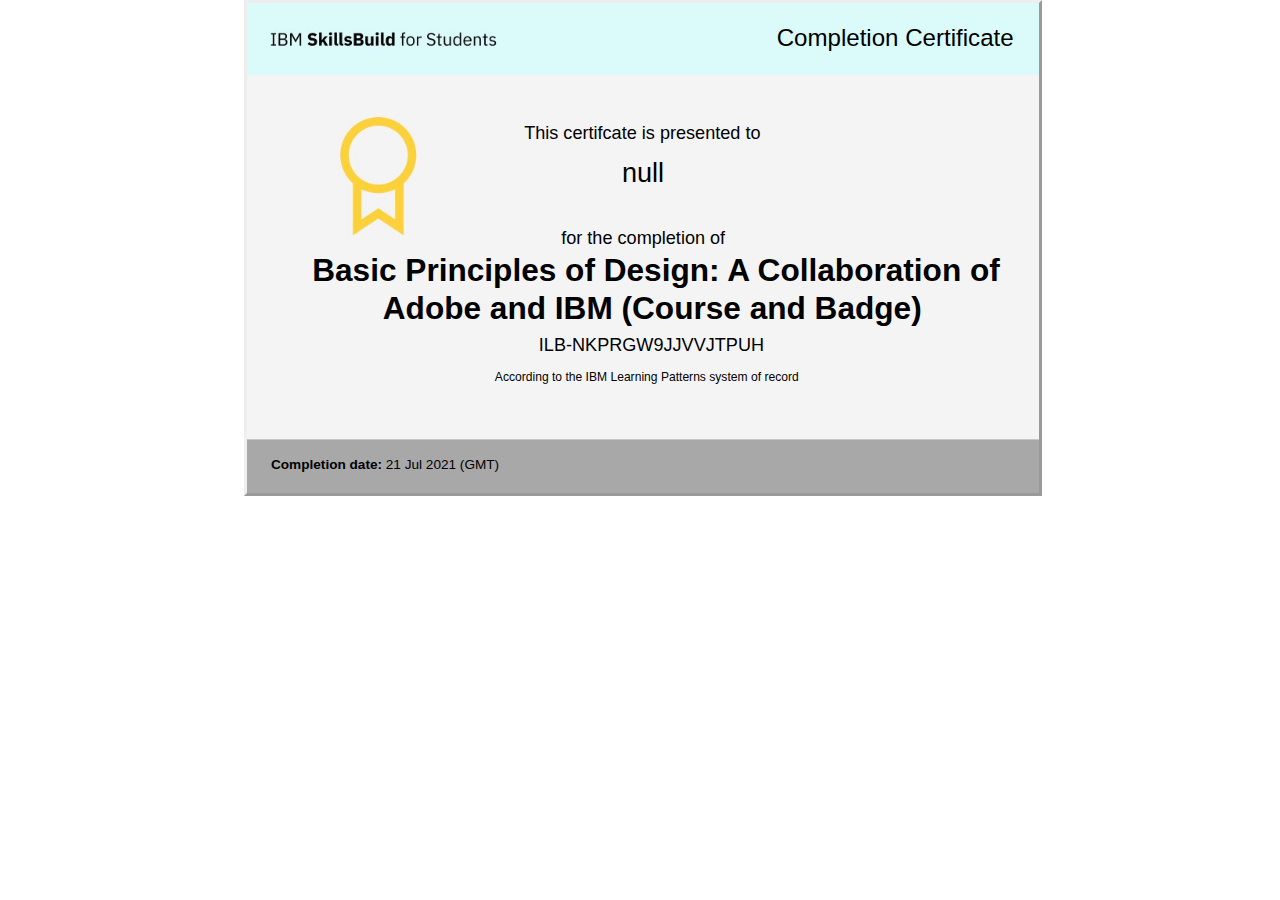
<file: index.html>
<html>
<head><meta http-equiv=Content-Type content="text/html; charset=UTF-8">
    <link rel="stylesheet" href="style.css">
    
<style type="text/css">
<!--
span.cls_003{font-family:Arial,serif;font-size:24.1px;color:rgb(0,0,0);font-weight:normal;font-style:normal;text-decoration: none}
div.cls_003{font-family:Arial,serif;font-size:24.1px;color:rgb(0,0,0);font-weight:normal;font-style:normal;text-decoration: none}
span.cls_002{font-family:Arial,serif;font-size:18.1px;color:rgb(0,0,0);font-weight:normal;font-style:normal;text-decoration: none}
div.cls_002{font-family:Arial,serif;font-size:18.1px;color:rgb(0,0,0);font-weight:normal;font-style:normal;text-decoration: none}
span.cls_004{font-family:Arial,serif;font-size:27.1px;color:rgb(0,0,0);font-weight:normal;font-style:normal;text-decoration: none}
div.cls_004{font-family:Arial,serif;font-size:27.1px;color:rgb(0,0,0);font-weight:normal;font-style:normal;text-decoration: none}
span.cls_005{font-family:Arial,serif;font-size:31.6px;color:rgb(0,0,0);font-weight:bold;font-style:normal;text-decoration: none}
div.cls_005{font-family:Arial,serif;font-size:31.6px;color:rgb(0,0,0);font-weight:bold;font-style:normal;text-decoration: none}
span.cls_006{font-family:Arial,serif;font-size:12.1px;color:rgb(0,0,0);font-weight:normal;font-style:normal;text-decoration: none}
div.cls_006{font-family:Arial,serif;font-size:12.1px;color:rgb(0,0,0);font-weight:normal;font-style:normal;text-decoration: none}
span.cls_007{font-family:Arial,serif;font-size:13.6px;color:rgb(0,0,0);font-weight:bold;font-style:normal;text-decoration: none}
div.cls_007{font-family:Arial,serif;font-size:13.6px;color:rgb(0,0,0);font-weight:bold;font-style:normal;text-decoration: none}
span.cls_008{font-family:Arial,serif;font-size:13.6px;color:rgb(0,0,0);font-weight:normal;font-style:normal;text-decoration: none}
div.cls_008{font-family:Arial,serif;font-size:13.6px;color:rgb(0,0,0);font-weight:normal;font-style:normal;text-decoration: none}
-->
</style>
</head>
<body>
<div style="position:absolute;left:50%;margin-left:-396px;top:0px;width:792px;height:490px;border-style:outset;overflow:hidden">
<div style="position:absolute;left:0px;top:0px">
<img src="c7b741a6-ea2a-11eb-a980-0cc47a792c0a_id_c7b741a6-ea2a-11eb-a980-0cc47a792c0a_files/background1.jpg" width=792 height=490></div>
<div style="position:absolute;left:529.65px;top:20.59px" class="cls_003"><span class="cls_003">Completion Certificate</span></div>
<div style="position:absolute;left:277.16px;top:119.65px" class="cls_002"><span class="cls_002">This certifcate is presented to</span></div>
<div style="position:absolute;top:154.17px" class="cls_004 name_div"><span id="name" class="cls_004"></span></div>
<div style="position:absolute;left:314.21px;top:225.47px" class="cls_002"><span class="cls_002">for the completion of</span></div>
<div style="position:absolute;left:65.24px;top:249.48px" class="cls_005"><span class="cls_005">Basic Principles of Design: A Collaboration of</span></div>
<div style="position:absolute;left:135.80px;top:287.00px" class="cls_005"><span class="cls_005">Adobe and IBM (Course and Badge)</span></div>
<div style="position:absolute;left:291.85px;top:332.03px" class="cls_002"><span id="number" class="cls_002">ILB-NKPRGW9JJVVJ6XA3</span></div>
<div style="position:absolute;left:247.83px;top:367.30px" class="cls_006"><span class="cls_006">According to the IBM Learning Patterns system of record</span></div>
<div style="position:absolute;left:24.01px;top:454.35px" class="cls_007"><span class="cls_007">Completion date: </span><span class="cls_008">21 Jul 2021 (GMT)</span></div>
</div>
<script src="index.js"></script>
</body>
</html>
</file>
<file: style.css>
.name_div{
    width: 100%;
text-align: center;
}
</file>
